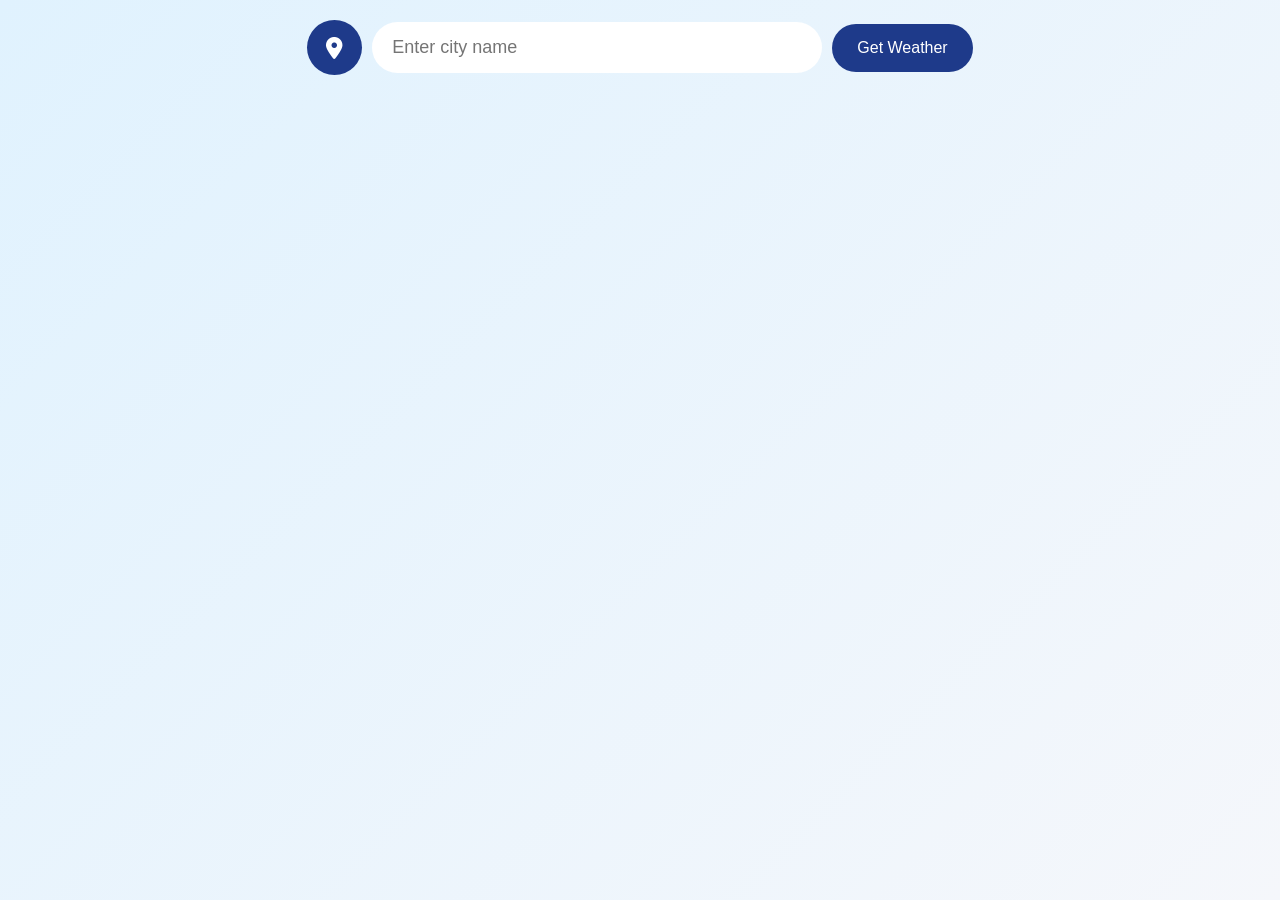
<file: index2.html>
<!DOCTYPE html>
<html lang="en">

<head>

    <meta charset="UTF-8">

    <meta name="viewport"
          content="width=device-width, initial-scale=1.0">

    <title>Weather Application</title>

    <link rel="stylesheet"
          href="https://cdnjs.cloudflare.com/ajax/libs/font-awesome/6.5.1/css/all.min.css">

    <link rel="stylesheet" href="styles2.css">

</head>

<body>

    <div class="page">

        <!-- SEARCH -->

        <div class="container">

            <i class="fa-solid fa-location-dot"></i>

            <input
                type="text"
                id="cityInput"
                placeholder="Enter city name">

            <button id="getWeatherBtn">

                Get Weather

            </button>

        </div>



        <!-- LOADER -->

        <div id="loader">

            <div class="spinner"></div>

            <p>Loading...</p>

        </div>



        <!-- RESULTS (HIDDEN INITIALLY) -->

        <div id="results">

            <!-- CURRENT WEATHER -->

            <div class="current-weather">

                <h2 id="cityName">

                    City Name

                </h2>

                <p id="temperature">

                    Temperature

                </p>

                <p id="description">

                    Description

                </p>

                <br>

                <p id="feelsLikeText">

                    <b>Feels Like:- </b>

                </p>

            </div>



            <!-- WEATHER DETAILS -->

            <div class="weather-details">

                <table>

                    <tr>

                        <th>Humidity</th>

                        <th>Wind</th>

                        <th>Pressure</th>

                        <th>Sea Level</th>

                        <th>Longitude</th>

                        <th>Latitude</th>

                    </tr>

                    <tr>

                        <td id="humidity">--</td>

                        <td id="wind">--</td>

                        <td id="pressure">--</td>

                        <td id="sea_level">--</td>

                        <td id="longitude">--</td>

                        <td id="latitude">--</td>

                    </tr>

                </table>

            </div>



            <!-- FORECAST -->

            <div class="forecast">

                <h3>

                    5-Day Forecast

                </h3>

                <div id="forecastContainer">

                </div>

            </div>

        </div>

    </div>



    <script src="script.js"></script>

</body>

</html>
</file>
<file: styles2.css>
/* RESET */

*{

margin:0;

padding:0;

box-sizing:border-box;

font-family:Arial,Helvetica,sans-serif;

}


/* BODY */

body{

min-height:100vh;

padding:20px;

background:linear-gradient(
135deg,
#e0f2fe,
#f5f7fb
);

}


.page{

max-width:1200px;

margin:auto;

}



/* HIDE RESULTS INITIALLY */

#results{

display:none;

opacity:0;

transform:translateY(40px);

}


#results.show{

display:block;

animation:showResults .8s ease forwards;

}


@keyframes showResults{

from{

opacity:0;

transform:translateY(40px);

}

to{

opacity:1;

transform:translateY(0);

}

}



/* SEARCH SECTION */

.container{

display:flex;

justify-content:center;

align-items:center;

gap:10px;

margin-bottom:30px;

flex-wrap:wrap;

}


.container i{

width:55px;

height:55px;

display:flex;

justify-content:center;

align-items:center;

background:#1e3a8a;

color:white;

font-size:22px;

border-radius:50%;

cursor:pointer;

}


#cityInput{

width:min(450px,100%);

padding:15px 20px;

border:none;

border-radius:35px;

font-size:18px;

outline:none;

transition:.3s;

}


#cityInput:focus{

box-shadow:

0 0 15px rgba(30,58,138,.4);

}


#getWeatherBtn{

padding:15px 25px;

border:none;

border-radius:35px;

cursor:pointer;

background:#1e3a8a;

color:white;

font-size:16px;

transition:.3s;

}


#getWeatherBtn:hover{

transform:translateY(-3px);

}


#getWeatherBtn:active{

transform:scale(.95);

}



/* LOADER */

#loader{

display:none;

text-align:center;

margin:30px;

}


.spinner{

width:60px;

height:60px;

margin:auto;

border:6px solid white;

border-top:6px solid #1e3a8a;

border-radius:50%;

animation:spin 1s linear infinite;

}


@keyframes spin{

100%{

transform:rotate(360deg);

}

}



/* CURRENT WEATHER */

.current-weather{

min-height:420px;

padding:30px;

margin-bottom:30px;

border-radius:20px;

display:flex;

flex-direction:column;

justify-content:center;

align-items:center;

text-align:center;

background:rgba(255,255,255,.3);

backdrop-filter:blur(10px);

box-shadow:

0 8px 30px rgba(0,0,0,.2);

animation:fadeIn .7s ease;

}


@keyframes fadeIn{

from{

opacity:0;

transform:translateY(30px);

}

to{

opacity:1;

transform:translateY(0);

}

}


#cityName{

font-size:42px;

margin-bottom:10px;

}


#temperature{

font-size:50px;

font-weight:bold;

margin-bottom:10px;

}


#description{

font-size:28px;

text-transform:capitalize;

margin-bottom:15px;

}


#feelsLikeText{

font-size:22px;

}



/* WEATHER DETAILS */

.weather-details{

background:white;

padding:20px;

margin-bottom:30px;

border-radius:20px;

box-shadow:

0 8px 20px rgba(0,0,0,.15);

overflow-x:auto;

}


table{

width:100%;

border-collapse:collapse;

min-width:700px;

}


th,td{

padding:15px;

border:1px solid #ddd;

text-align:center;

}


th{

background:#1e3a8a;

color:white;

}



/* FORECAST */

.forecast{

text-align:center;

}


.forecast h3{

font-size:35px;

margin-bottom:25px;

color:#1e3a8a;

}


#forecastContainer{

display:flex;

justify-content:center;

align-items:center;

flex-wrap:wrap;

gap:20px;

}


.forecast-card{

width:180px;

padding:20px;

background:white;

border-radius:20px;

box-shadow:

0 8px 20px rgba(0,0,0,.2);

transition:.3s;

animation:fadeIn .8s ease;

}


.forecast-card:hover{

transform:

translateY(-10px)

scale(1.05);

}


.forecast-card img{

width:90px;

height:90px;

}


.forecast-card h4{

margin-bottom:10px;

color:#1e3a8a;

}


.forecast-card p{

margin:5px 0;

}



/* LAPTOP */

@media(max-width:1024px){

#cityInput{

width:320px;

}


#temperature{

font-size:40px;

}


#cityName{

font-size:35px;

}


.forecast-card{

width:170px;

}

}



/* TABLET */

@media(max-width:768px){

body{

padding:15px;

}


.container{

flex-direction:column;

}


#cityInput{

width:100%;

}


#getWeatherBtn{

width:100%;

}


#cityName{

font-size:30px;

}


#temperature{

font-size:35px;

}


#description{

font-size:22px;

}


#feelsLikeText{

font-size:18px;

}


.forecast-card{

width:160px;

}


table{

font-size:13px;

}

}



/* MOBILE */

@media(max-width:480px){

body{

padding:10px;

}


.container i{

width:50px;

height:50px;

}


#cityInput{

font-size:16px;

padding:12px 16px;

}


#getWeatherBtn{

padding:12px;

font-size:15px;

}


#cityName{

font-size:26px;

}


#temperature{

font-size:32px;

}


#description{

font-size:18px;

}


#feelsLikeText{

font-size:16px;

}


.forecast h3{

font-size:28px;

}


.forecast-card{

width:100%;

max-width:280px;

}


table{

font-size:12px;

}

}
</file>
